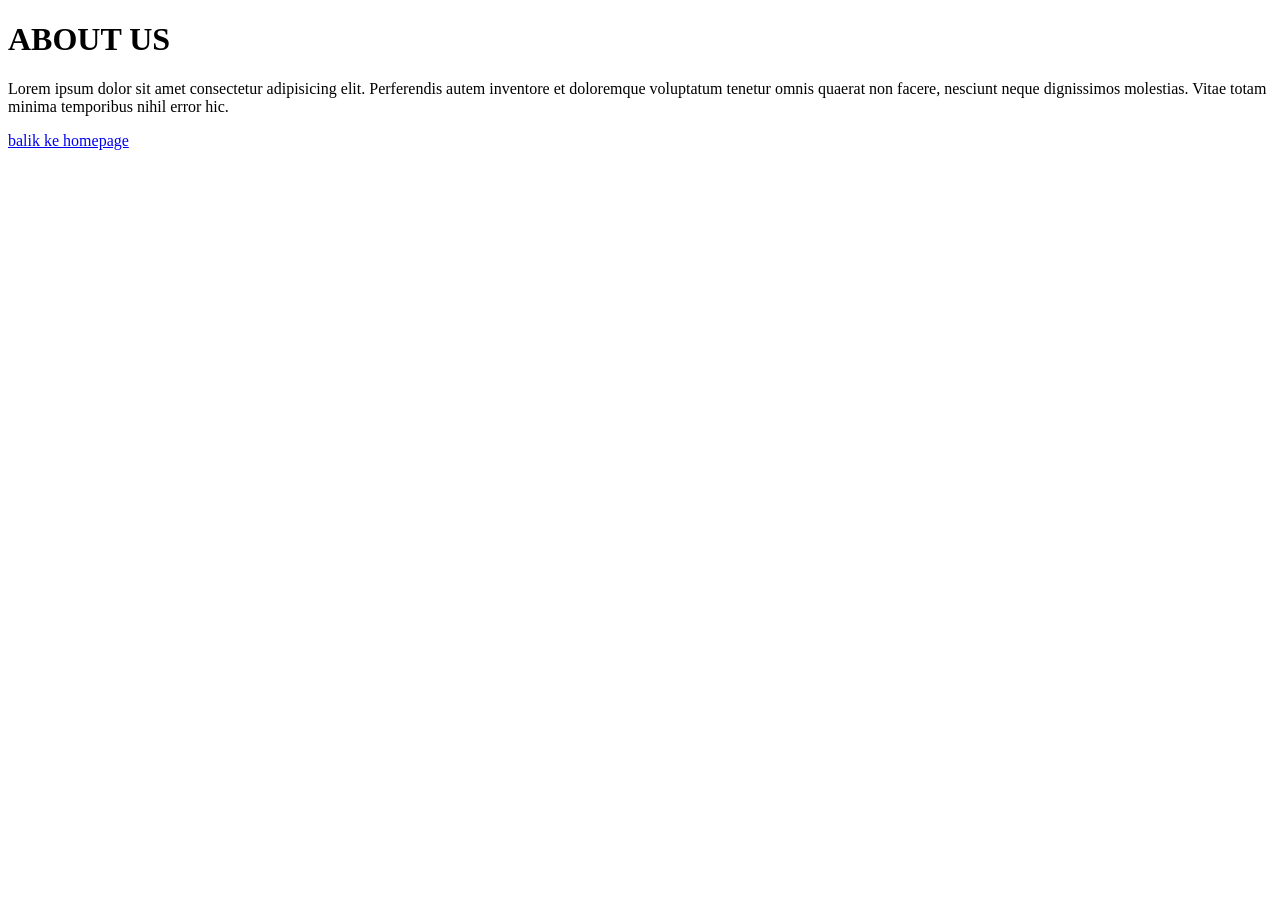
<file: pages/about.html>
<!DOCTYPE html>
<html lang="en">
<head>
    <meta charset="UTF-8">
    <meta name="viewport" content="width=device-width, initial-scale=1.0">
    <title>about page</title>
</head>
<body>
    <h1>ABOUT US</h1>
    <p>Lorem ipsum dolor sit amet consectetur adipisicing elit. Perferendis autem inventore et doloremque voluptatum tenetur omnis quaerat non facere, nesciunt neque dignissimos molestias. Vitae totam minima temporibus nihil error hic.</p>
    <a href="../index.html">balik ke homepage</a>
</body>
</html>
</file>
